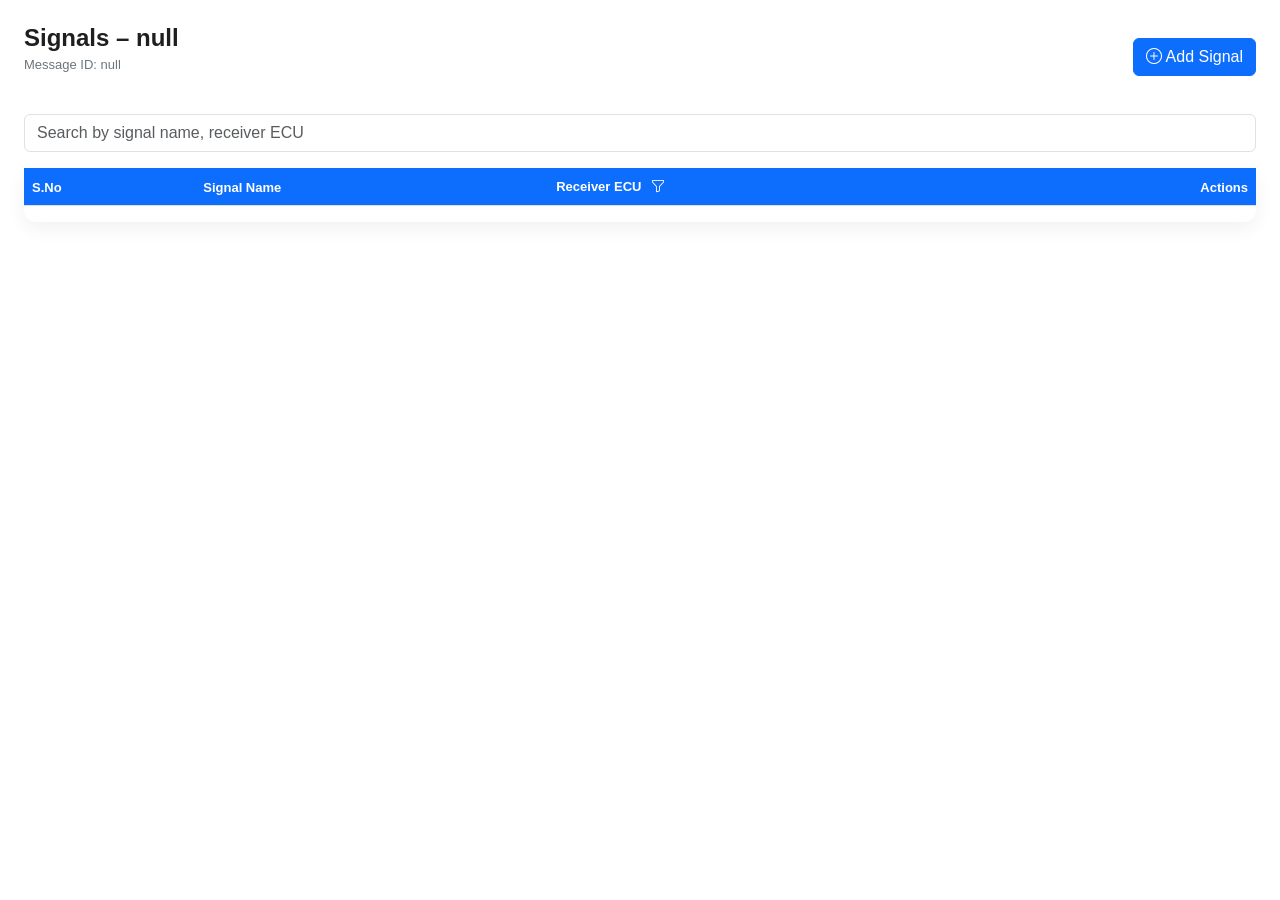
<file: ncd_14jan/ncd_tool_old/frontend/signal-list.html>
<!DOCTYPE html>
<html lang="en">
<head>
  <meta charset="UTF-8" />
  <title>Signal List</title>

  <!-- Bootstrap -->
  <link href="https://cdn.jsdelivr.net/npm/bootstrap@5.3.2/dist/css/bootstrap.min.css" rel="stylesheet">
  <link href="https://cdn.jsdelivr.net/npm/bootstrap-icons/font/bootstrap-icons.css" rel="stylesheet">

  <!-- Custom CSS -->
  <link rel="stylesheet" href="assets/css/styles.css">
  <link rel="stylesheet" href="assets/css/message-list.css">
</head>
<body>

<div class="container-fluid px-4 py-4">

  <!-- Header -->
  <div class="page-header mb-4">
    <div>
      <h4 class="page-title" id="messageTitle">Signals</h4>
      <p class="page-subtitle" id="messageDetails"></p>
    </div>
    <button class="btn btn-primary">
      <i class="bi bi-plus-circle"></i> Add Signal
    </button>
  </div>

  <!-- Search -->
  <div class="mb-3">
    <input
      type="text"
      id="signalSearch"
      class="form-control"
      placeholder="Search by signal name, receiver ECU"
    />
  </div>

  <!-- Table -->
  <div class="card">
    <div class="table-responsive">
      <table class="table table-hover align-middle">
        <thead>
          <tr>
            <th>S.No</th>
            <th>Signal Name</th>

            <!-- Receiver ECU Filter -->
            <th>
              Receiver ECU
              <div class="dropdown d-inline">
                <i class="bi bi-funnel filter-icon" data-bs-toggle="dropdown"></i>
                <div class="dropdown-menu filter-dropdown p-2">
                  <input
                    type="text"
                    class="form-control form-control-sm mb-2"
                    placeholder="Search ECU"
                    onkeyup="filterDropdown(this)"
                  />
                  <div id="receiverEcuList" class="filter-list"></div>
                </div>
              </div>
            </th>

            <th class="text-end">Actions</th>
          </tr>
        </thead>
        <tbody id="signalTableBody"></tbody>
      </table>
    </div>
  </div>

</div>

<script src="https://cdn.jsdelivr.net/npm/bootstrap@5.3.2/dist/js/bootstrap.bundle.min.js"></script>
<script src="assets/js/signal-list.js"></script>
</body>
</html>
</file>
<file: ncd_14jan/ncd_tool_old/frontend/assets/css/styles.css>
/* ===============================
   Root Variables
   =============================== */
:root {
  --primary-color: #4a66a3;
  --bg-light: #f8f9fa;
  --bg-white: #ffffff;
  --text-dark: #1f1f1f;
  --text-muted: #7b7b7b;
  --border-soft: #e6e6e6;
  --btn-soft-bg: #f1f1f1;
  --top-strip-bg: #262626;
}

/* ===============================
   Body & Global
   =============================== */
body {
  margin: 0;
  padding: 0;
  font-family: "Segoe UI", sans-serif;
  background-color: #f7f7f7;
  color: var(--text-dark);
}

/* ===============================
   Top strip / navbar
   =============================== */
.top-strip {
  display: flex;
  justify-content: space-between;
  align-items: center;
  padding: 0 20px;
  height: 40px;
  background-color: var(--top-strip-bg);
  color: #fff;
  font-weight: bold;
  z-index: 1000;
}

.top-strip a {
  color: #fff;
  text-decoration: none;
}

.top-strip a:hover {
  text-decoration: underline;
}

/* ===============================
   Container & Layout
   =============================== */
.container-fluid {
  width: 100%;
  padding: 0 20px;
}

.main-content-row {
  display: flex;
  flex-wrap: wrap;
  gap: 20px;
  justify-content: center;
  max-width: 1200px;
  margin: 0 auto;
}

/* ===============================
   Content Panels
   =============================== */
.can_channel {
  flex: 1 1 60%;
  min-width: 300px;
  max-width: 700px;
  background-color: var(--bg-white);
  padding: 20px;
  border: 1px solid var(--border-soft);
  border-radius: 6px;
}

.right-panel {
  flex: 0 0 300px;
  min-width: 250px;
  background-color: var(--bg-light);
  padding: 20px;
  border: 1px solid var(--border-soft);
  border-radius: 6px;
}

/* ===============================
   Header / Meta info
   =============================== */
header {
  
  display: flex;
  justify-content: space-between;
  flex-wrap: wrap;
  align-items: flex-start;
  margin-bottom: 20px;
}

.meta-block div {
  margin-bottom: 4px;
  font-size: 0.95rem;
}

#metaDate {
  font-size: 0.85rem;
  color: var(--text-muted);
}

/* ===============================
   Buttons
   =============================== */
.btn-soft {
  background-color: var(--btn-soft-bg);
  border: 1px solid #dcdcdc;
  color: var(--text-dark);
}

button.btn-outline-secondary {
  min-width: 120px;
}

/* ===============================
   ECU Groups
   =============================== */
.ecu-group {
  border-bottom: 1px solid var(--border-soft);
  padding-bottom: 12px;
  margin-bottom: 12px;
}

.ecu-group h6 {
  margin: 0;
  font-weight: 600;
}

.group-actions {
  font-size: 0.9rem;
}

.group-actions .action-link {
  color: var(--primary-color);
  text-decoration: none;
}

.group-actions .action-link:hover {
  text-decoration: underline;
}

.sep {
  margin: 0 5px;
  color: #8fa2d1;
}

.delete-item {
  color: #dc3545;
  font-size: 0.85rem;
  text-decoration: none;
}

.delete-item:hover {
  text-decoration: underline;
}

/* Inputs inside ECU group */
.ecu-group input.form-control {
  min-width: 160px;
}

.ecu-group button {
  white-space: nowrap;
}

/* ===============================
   Responsive
   =============================== */
@media (max-width: 992px) {
  .main-content-row {
    justify-content: center;
  }
}

@media (max-width: 768px) {
  .can_channel,
  .right-panel {
    flex: 1 1 100%;
    max-width: 100%;
    min-width: 100%;
  }

  header {
    flex-direction: column;
    align-items: flex-start;
    gap: 10px;
  }

  .btn-outline-secondary,
  .ecu-group button {
    width: 100%;
  }
}

@media (max-width: 480px) {
  .content-inner {
    padding: 12px;
  }

  .ecu-group h6 {
    font-size: 0.95rem;
  }

  .group-actions {
    font-size: 0.8rem;
  }
}


.chevron {
  cursor: pointer;
  transition: transform 0.2s ease;
}

.chevron.rotate {
  transform: rotate(90deg);
}

.collapsed .collapsible-body {
  display: none;
}

.collapsible-header {
  cursor: pointer;
}

.collapsible-header:hover {
  background-color: #f8f9fa;
}
.message-block .signal-summary {
  display: none;
}

.message-block.collapsed .signal-summary {
  display: block;
}

.message-block.collapsed .collapsible-body {
  display:none;}


  .app-body {
  background-color: #f5f7fa;
}

.card {
  border-radius: 10px;
}

.card-header {
  background-color: #f8f9fb;
  font-weight: 600;
}

.btn {
  border-radius: 6px;
}

#canChannelList > div,
#ecuList > div {
  padding: 10px;
  border-radius: 6px;
  background: #ffffff;
  margin-bottom: 8px;
  border: 1px solid #e5e7eb;
}
.card-header .btn {
  padding: 2px 8px;
  font-size: 0.75rem;
}


/* Sidebar */
.sidebar {
    position: fixed;
    top: 56px;
    left: 0;
    width: 220px;
    height: calc(100vh - 56px);
    padding: 15px;
}

/* Content */
.content-area {
    margin-left: 220px;
    margin-top: 56px;
    padding: 20px;
}

/* Sidebar hover */
.sidebar .nav-link:hover {
    background-color: #333;
    border-radius: 4px;
}
</file>
<file: ncd_14jan/ncd_tool_old/frontend/assets/css/message-list.css>
body {
  background-color: #ffffff;
  font-size: 14px;
}

.page-header {
  display: flex;
  justify-content: space-between;
  align-items: center;
}

.page-title {
  font-weight: 600;
  margin-bottom: 2px;
}

.page-subtitle {
  font-size: 13px;
  color: #6c757d;
}

.card {
  border: none;
  border-radius: 12px;
  box-shadow: 0 6px 20px rgba(0, 0, 0, 0.06);
}

.filter-card label {
  font-size: 12px;
  font-weight: 600;
}

.table thead th {
  background-color:#0d6efd;
  font-size: 13px;
  font-weight: 600;
  color: #fff;
    position: relative;
}

.table tbody tr:hover {
  background-color: #f8f9fa;
}

.badge-ecu {
  background-color: #e7f1ff;
  color: #0d6efd;
  font-weight: 500;
}

.badge-channel {
  background-color: #eaf7ee;
  color: #198754;
  font-weight: 500;
}

.action-btn {
  border: none;
  background: transparent;
  padding: 4px 6px;
  color: #495057;
}

.action-btn:hover {
  background-color: #e9ecef;
  border-radius: 6px;
}

.table-info {
  font-size: 13px;
  color: #6c757d;
}

.filter-icon {
  font-size: 14px;
  margin-left: 6px;
  cursor: pointer;
  color: #ffffff;
}

.filter-icon:hover {
  color: #000;
}

.filter-dropdown {
  width: 240px;
}

.filter-list {
  max-height: 200px;
  overflow-y: auto;
}

.filter-item {
  padding: 4px 6px;
  cursor: pointer;
  font-size: 13px;
}

.filter-item:hover {
  background-color: #f1f3f5;
}
.message-link {
  color: #0d6efd;
  font-weight: 500;
  text-decoration: none;
}

.message-link:hover {
  text-decoration: underline;
}
</file>
